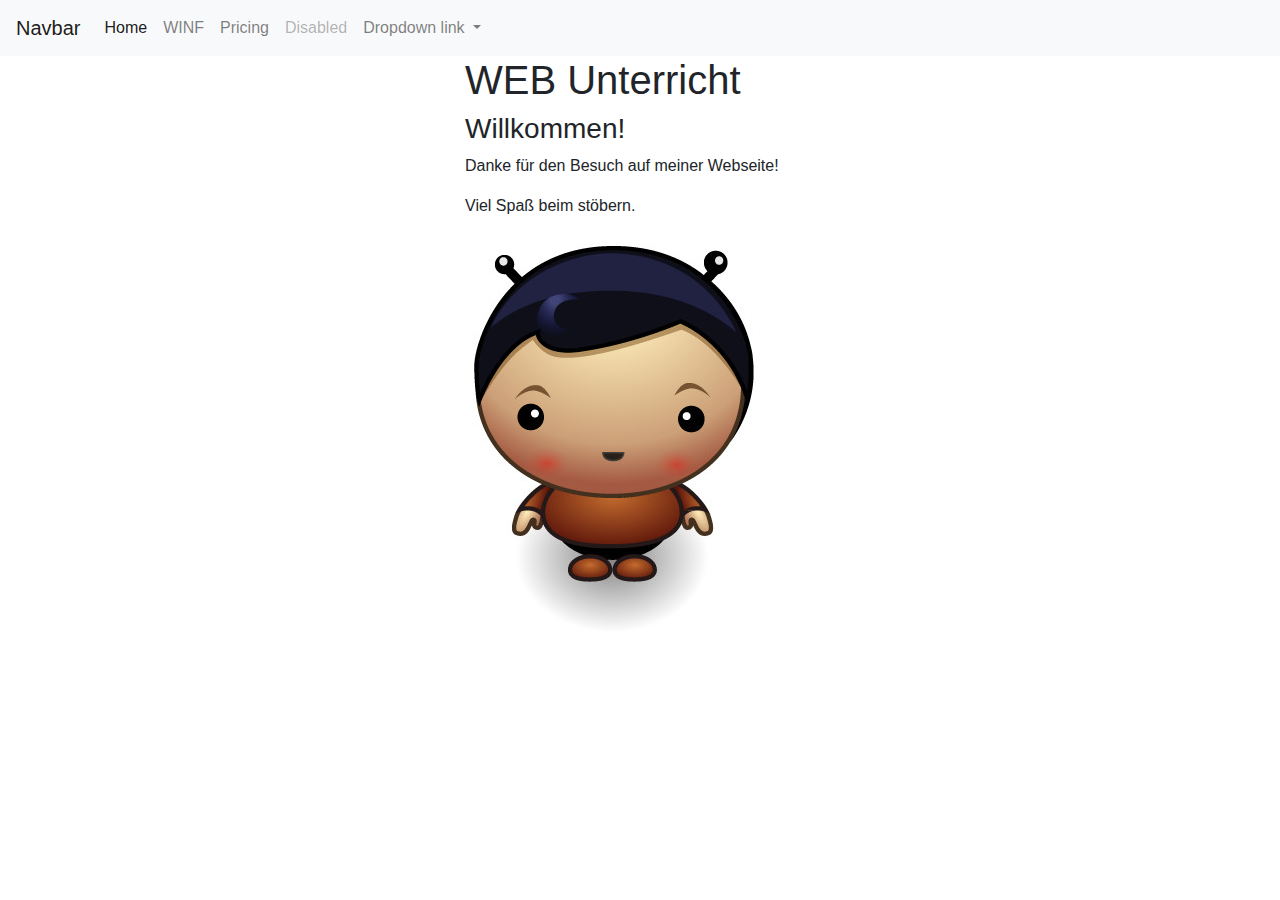
<file: index.html>
<html>

  <head>
    <meta charset="utf-8">
    <meta name="viewport" content="width=device-width, initial-scale=1">
    <link rel="stylesheet" href="https://stackpath.bootstrapcdn.com/bootstrap/4.1.3/css/bootstrap.min.css">
    <script src="https://code.jquery.com/jquery-3.3.1.slim.min.js"></script>
    <script src="https://cdnjs.cloudflare.com/ajax/libs/popper.js/1.14.3/umd/popper.min.js"></script>
    <script src="https://stackpath.bootstrapcdn.com/bootstrap/4.1.3/js/bootstrap.min.js"></script>
    <link rel="stylesheet" href="/style.css">
  
  
  </head>
  <body>

      <nav class="navbar navbar-expand-lg navbar-light bg-light">
      <a class="navbar-brand" href="#">Navbar</a>
      <button class="navbar-toggler" type="button" data-toggle="collapse" data-target="#navbarNav" aria-controls="navbarNav" aria-expanded="false" aria-label="Toggle navigation">
        <span class="navbar-toggler-icon"></span>
      </button>
      
      <div class="collapse navbar-collapse" id="navbarNav">
        <ul class="navbar-nav">
          <li class="nav-item active">
            <a class="nav-link" href="./index.html">Home <span class="sr-only">(current)</span></a>
          </li>
          <li class="nav-item">
            <a class="nav-link" href="./index2.html">WINF</a>
          </li>
          <li class="nav-item">
            <a class="nav-link" href="#">Pricing</a>
          </li>
          <li class="nav-item">
            <a class="nav-link disabled" href="#">Disabled</a>
          </li>
          <li class="nav-item dropdown">
            <a class="nav-link dropdown-toggle" href="#" id="navbarDropdownMenuLink" data-toggle="dropdown" aria-haspopup="true" aria-expanded="false">
              Dropdown link
            </a>
            <div class="dropdown-menu" aria-labelledby="navbarDropdownMenuLink">
              <a class="dropdown-item" href="#">Action</a>
              <a class="dropdown-item" href="#">Another action</a>
              <a class="dropdown-item" href="#">Something else here</a>
            </div>
          </li>
        </ul>
      </div>
    </nav>


    <div class="container-fluid">
      <div class="container">
        <div class="row align-items-start">
          <div class="col">
            
          </div>
          <div class="col">
            <h1>WEB Unterricht</h1>
            <h3>Willkommen!</h3>
            <p>Danke für den Besuch auf meiner Webseite!</p>
            <p>Viel Spaß beim stöbern.</p>
            <img src="./bild.jpg">
          </div>
          <div class="col">
            
          </div>
        </div>
      </div>
    </div>
  

  </body>

</html>
</file>
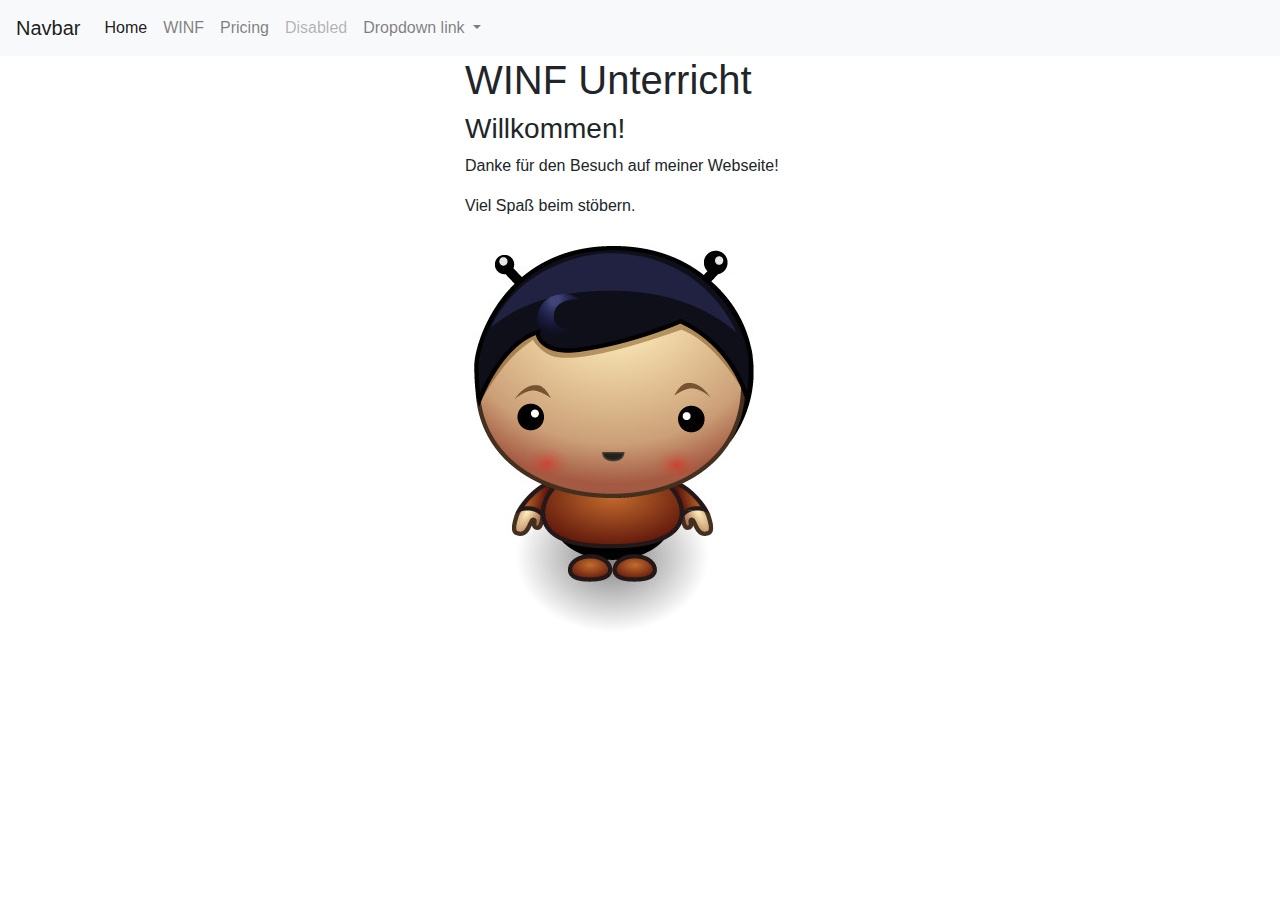
<file: index2.html>
<html>

  <head>
    <meta charset="utf-8">
    <meta name="viewport" content="width=device-width, initial-scale=1">
    <link rel="stylesheet" href="https://stackpath.bootstrapcdn.com/bootstrap/4.1.3/css/bootstrap.min.css">
    <script src="https://code.jquery.com/jquery-3.3.1.slim.min.js"></script>
    <script src="https://cdnjs.cloudflare.com/ajax/libs/popper.js/1.14.3/umd/popper.min.js"></script>
    <script src="https://stackpath.bootstrapcdn.com/bootstrap/4.1.3/js/bootstrap.min.js"></script>
    <link rel="stylesheet" href="/style.css">
  
  
  </head>
  <body>

      <nav class="navbar navbar-expand-lg navbar-light bg-light">
      <a class="navbar-brand" href="#">Navbar</a>
      <button class="navbar-toggler" type="button" data-toggle="collapse" data-target="#navbarNav" aria-controls="navbarNav" aria-expanded="false" aria-label="Toggle navigation">
        <span class="navbar-toggler-icon"></span>
      </button>
      
      <div class="collapse navbar-collapse" id="navbarNav">
        <ul class="navbar-nav">
          <li class="nav-item active">
            <a class="nav-link" href="./index.html">Home <span class="sr-only">(current)</span></a>
          </li>
          <li class="nav-item">
            <a class="nav-link" href="./index2.html">WINF</a>
          </li>
          <li class="nav-item">
            <a class="nav-link" href="#">Pricing</a>
          </li>
          <li class="nav-item">
            <a class="nav-link disabled" href="#">Disabled</a>
          </li>
          <li class="nav-item dropdown">
            <a class="nav-link dropdown-toggle" href="#" id="navbarDropdownMenuLink" data-toggle="dropdown" aria-haspopup="true" aria-expanded="false">
              Dropdown link
            </a>
            <div class="dropdown-menu" aria-labelledby="navbarDropdownMenuLink">
              <a class="dropdown-item" href="#">Action</a>
              <a class="dropdown-item" href="#">Another action</a>
              <a class="dropdown-item" href="#">Something else here</a>
            </div>
          </li>
        </ul>
      </div>
    </nav>


    <div class="container-fluid">
      <div class="container">
        <div class="row align-items-start">
          <div class="col">
            
          </div>
          <div class="col">
            <h1>WINF Unterricht</h1>
            <h3>Willkommen!</h3>
            <p>Danke für den Besuch auf meiner Webseite!</p>
            <p>Viel Spaß beim stöbern.</p>
            <img src="./bild.jpg">
          </div>
          <div class="col">
            
          </div>
        </div>
      </div>
    </div>
  

  </body>

</html>
</file>
<file: style.css>
.title {
  font-size: 65px;
}

h2 {
  background-color: #607d8b;
  color: #ffffff;
  padding: 5px;
}

.kp {
  text-align: left;
}
</file>
